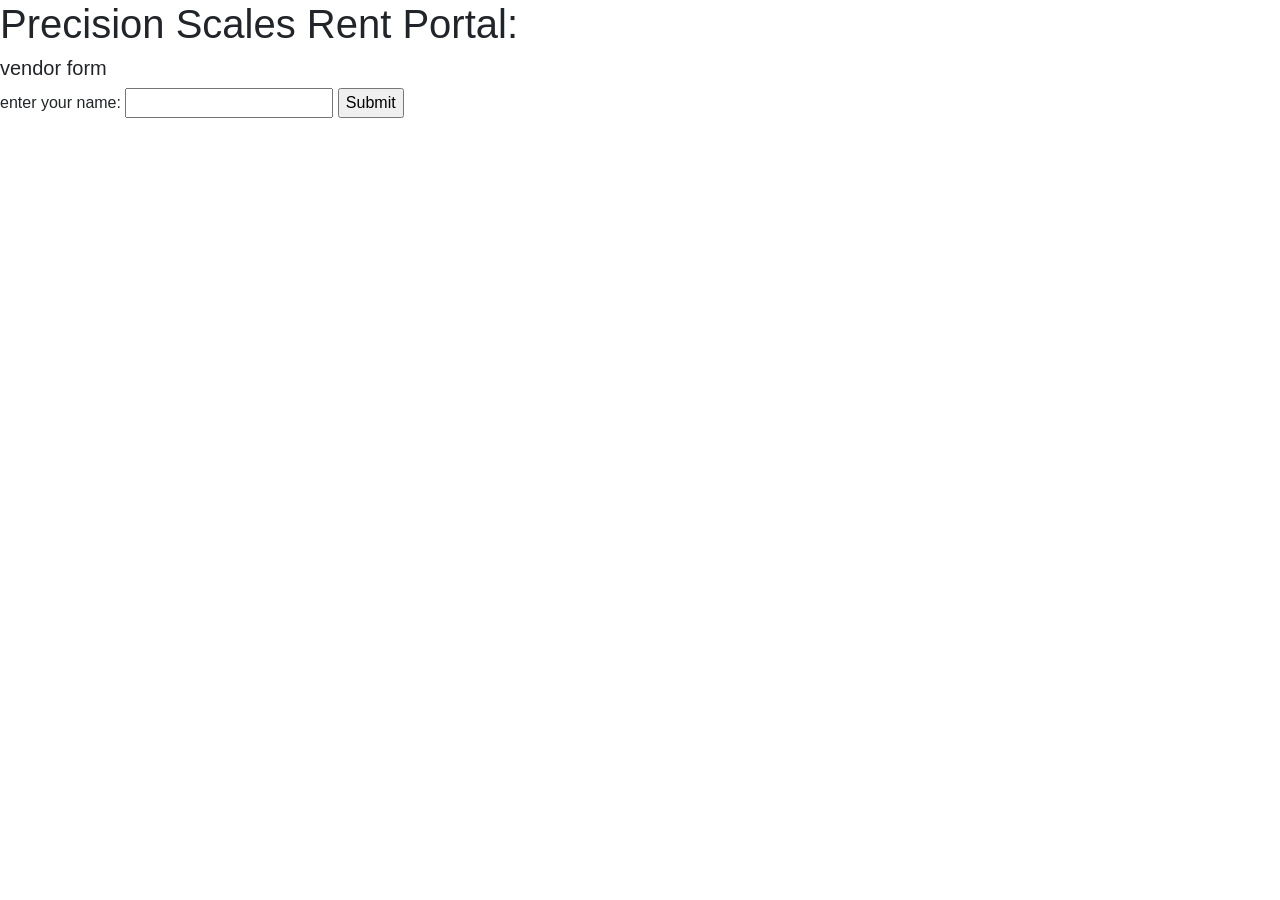
<file: precisionscales/precisionscales-frontend/index.html>
<!DOCTYPE html>
<html lang="en">
<head>
    <meta charset="UTF-8">
    <meta name="viewport" content="width=device-width, initial-scale=1.0">
    
<link rel="stylesheet" href="https://stackpath.bootstrapcdn.com/bootstrap/4.5.0/css/bootstrap.min.css" integrity="sha384-9aIt2nRpC12Uk9gS9baDl411NQApFmC26EwAOH8WgZl5MYYxFfc+NcPb1dKGj7Sk" crossorigin="anonymous">
    <title>Precision Scales Rental</title>
</head>
<body>
    <h1>Precision Scales Rent Portal:</h1>
   
    <div class="create_vendor" id="create_new_vendor">
        <div class="new_vendor_form_container">
            <h5>vendor form</h5>
            <form id="new-vendor-form">
                <label>enter your name:</label>
                <input type="text">
                <input type="submit">
            </form>
        </div>
    </div>

    
    <div class="get_vendors" id="vendor_card">

    </div>


<script src="https://code.jquery.com/jquery-3.5.1.slim.min.js" integrity="sha384-DfXdz2htPH0lsSSs5nCTpuj/zy4C+OGpamoFVy38MVBnE+IbbVYUew+OrCXaRkfj" crossorigin="anonymous"></script>
<script src="https://cdn.jsdelivr.net/npm/popper.js@1.16.0/dist/umd/popper.min.js" integrity="sha384-Q6E9RHvbIyZFJoft+2mJbHaEWldlvI9IOYy5n3zV9zzTtmI3UksdQRVvoxMfooAo" crossorigin="anonymous"></script>
<script src="https://stackpath.bootstrapcdn.com/bootstrap/4.5.0/js/bootstrap.min.js" integrity="sha384-OgVRvuATP1z7JjHLkuOU7Xw704+h835Lr+6QL9UvYjZE3Ipu6Tp75j7Bh/kR0JKI" crossorigin="anonymous"></script>
</body>
</html>
</file>
